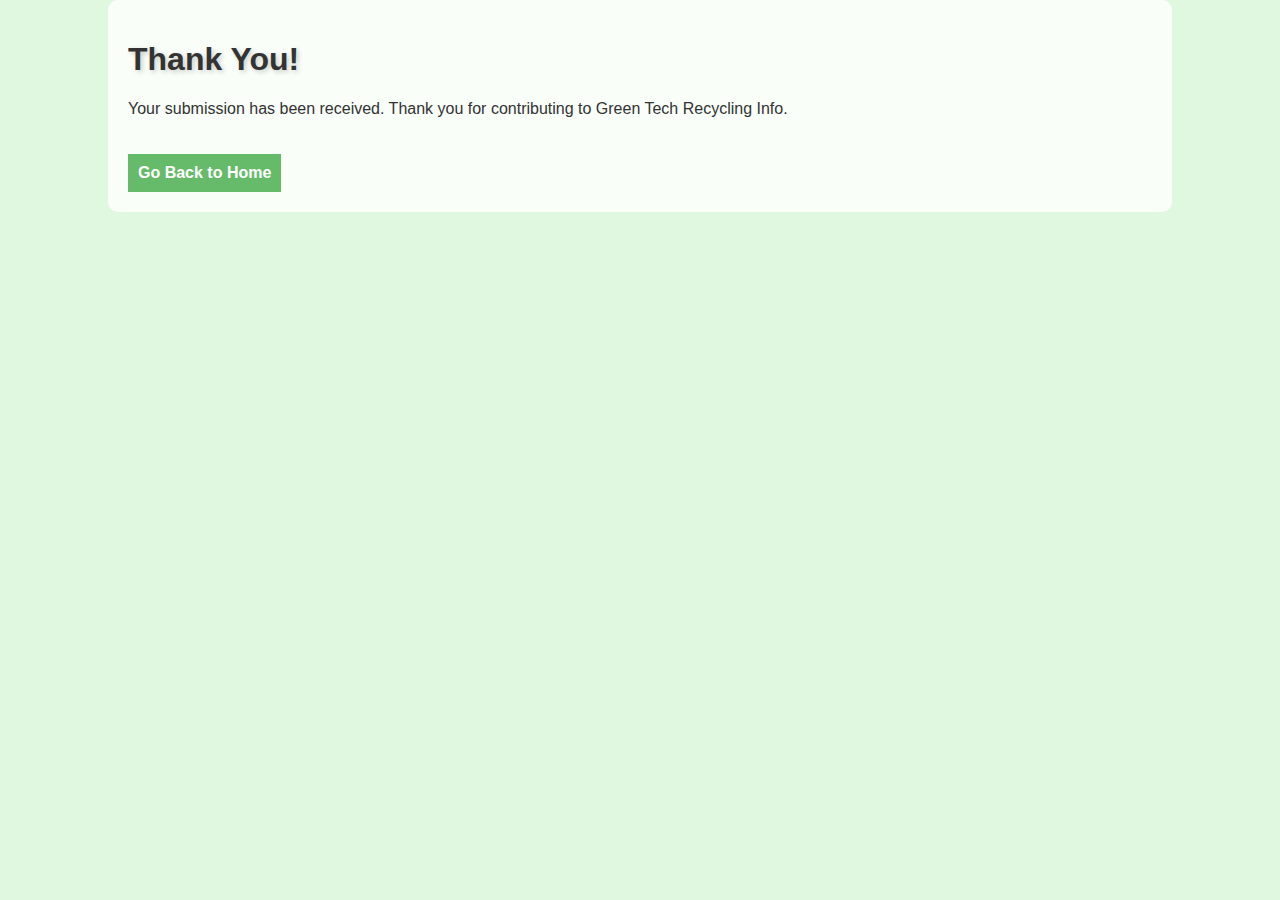
<file: thank_you.html>
<!DOCTYPE html>
<html lang="en">
<head>
    <meta charset="UTF-8">
    <meta name="viewport" content="width=device-width, initial-scale=1.0">
    <title>Thank You</title>
    <link rel="stylesheet" href="styles.css">
</head>
<body>
    <div class="container">
        <h1>Thank You!</h1>
        <p>Your submission has been received. Thank you for contributing to Green Tech Recycling Info.</p>
        <a href="index.html" class="cta">Go Back to Home</a>
    </div>
</body>
</html>
</file>
<file: styles.css>
body {
    font-family: 'Arial', sans-serif;
    margin: 0;
    padding: 0;
    background-color: #e0f7e0;
    color: #333;
}

.container {
    width: 80%;
    margin: auto;
    overflow: hidden;
}

header, footer {
    background-color: #2e7d32;
    color: rgb(247, 255, 7);
}

.main {
    background-color: #fff;
}

.cta {
    background: #66bb6a;
    color: #fff;
    text-align: center;
    padding: 10px;
    margin-top: 20px;
    display: inline-block;
    text-decoration: none;
    font-weight: bold;
}

.cta:hover {
    background: #4caf50;
}

.form-group {
    margin: 15px 0;
}

label {
    display: block;
    margin-bottom: 5px;
}

input[type="text"],
input[type="email"],
textarea {
    width: 100%;
    padding: 10px;
    margin: 5px 0 10px;
    border: 1px solid #ccc;
    border-radius: 5px;
    box-shadow: 2px 2px 5px rgba(0,0,0,0.1);
}

textarea {
    resize: vertical;
    height: 150px;
}

button.submit-btn {
    background: #66bb6a;
    color: #fff;
    border: 0;
    padding: 10px 15px;
    cursor: pointer;
    border-radius: 5px;
    box-shadow: 2px 2px 5px rgba(0,0,0,0.1);
}

button.submit-btn:hover {
    background: #4caf50;
}

section {
    background-color: #e0f2f1;
    padding: 20px;
    border-radius: 5px;
    box-shadow: 2px 2px 10px rgba(0,0,0,0.1);
}
h1, h2, h3 {
    text-shadow: 2px 2px 5px rgba(0, 0, 0, 0.2);
}

.form-group label {
    transform: perspective(100px) rotateX(5deg);
}

.submit-btn {
    box-shadow: 3px 3px 10px rgba(0, 0, 0, 0.2);
    transition: transform 0.3s ease;
}

.submit-btn:hover {
    transform: translateY(-3px);
    box-shadow: 5px 5px 15px rgba(0, 0, 0, 0.3);
}

.container {
    background-color: rgba(255, 255, 255, 0.8);
    padding: 20px;
    border-radius: 10px;
}
</file>
